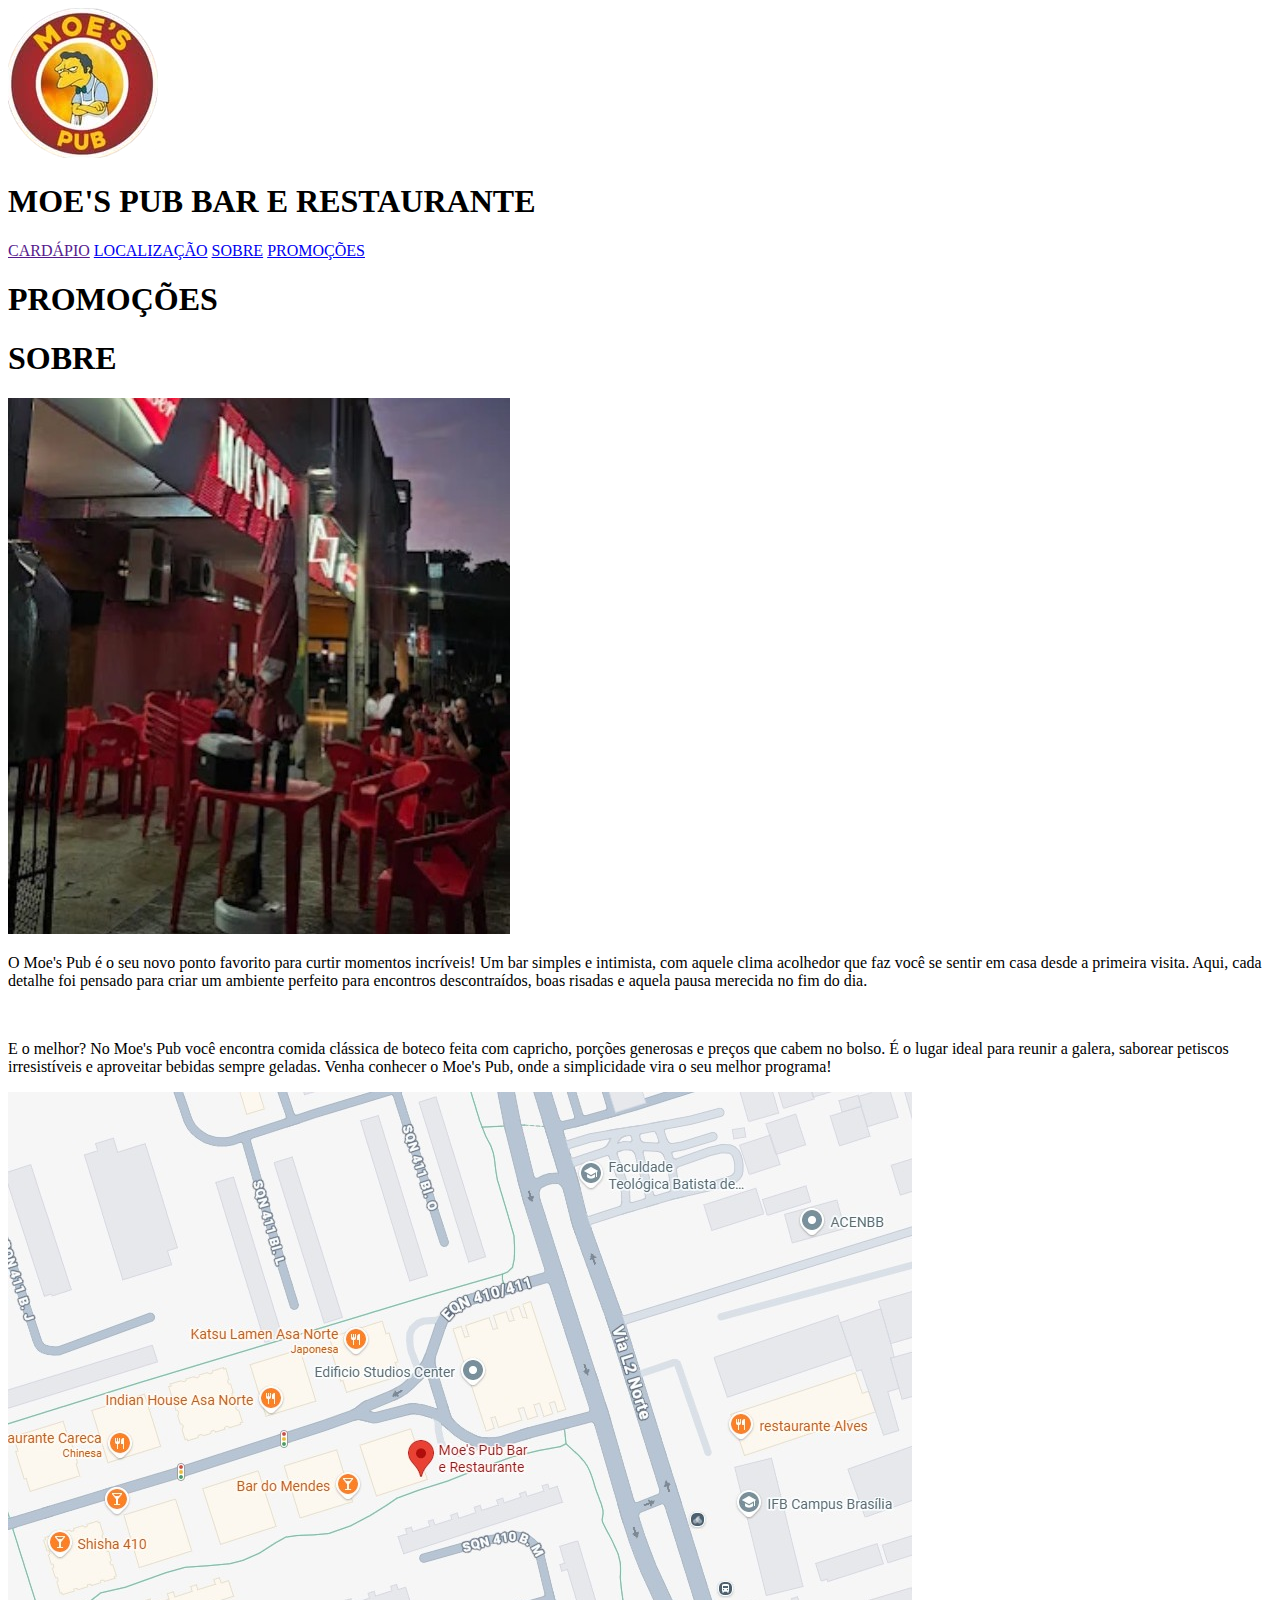
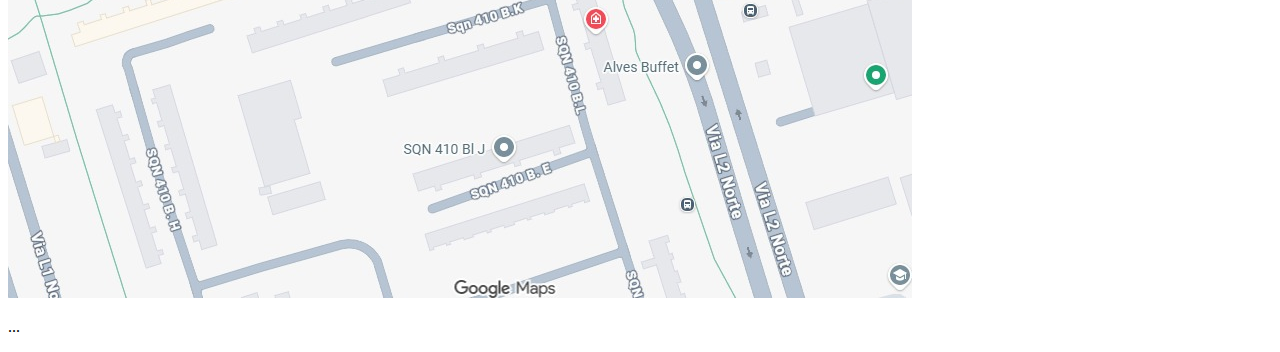
<file: index.html>
<!DOCTYPE html>
<html lang="PT-BR">
    <head>
        <meta charset="UTF-8">
        <title>Moe's Pub</title>
        <link rel="stylesheet" href="style.css"
        <meta name="keywords" content="bar,moe pub,brasília,DF,pub,cerveja,asa norte,restaurante,narguile">
        <meta name="description" content="descrição do bar">
    </head>
    <body>
    
        <header>
            <img src="imagens/logo.png"id="logo" />
            <h1 id="logoname ">MOE'S PUB BAR E RESTAURANTE</h1>
            <nav>
                <a href="">CARDÁPIO</a>
                <a href="#localizacao">LOCALIZAÇÃO</a>
                <a href="#sobre">SOBRE</a>
                <a href="#promocao">PROMOÇÕES</a> 
            </nav>
        </header>
 
        <div class="container" id="localizacao"></div>
        <div id="promocao">
            <h1>PROMOÇÕES</h1>
        </div>

        <div id="sobre">
            <h1>SOBRE</h1>
            <img src="imagens/bar.png" id="bar" />
            <P>O Moe's Pub é o seu novo ponto favorito para curtir momentos incríveis! Um bar simples e intimista, com aquele clima acolhedor que faz você se sentir em casa desde a primeira visita. Aqui, cada detalhe foi pensado para criar um ambiente perfeito para encontros descontraídos, boas risadas e aquela pausa merecida no fim do dia.</P>
            <br/>
            <p>E o melhor? No Moe's Pub você encontra comida clássica de boteco feita com capricho, porções generosas e preços que cabem no bolso. É o lugar ideal para reunir a galera, saborear petiscos irresistíveis e aproveitar bebidas sempre geladas. Venha conhecer o Moe's Pub, onde a simplicidade vira o seu melhor programa!</p>
        </div>

        <div class="container" id="localizacao">
            <img src="imagens/maps.png" id="maps">

        </div>

        <footer>
            <p>...</p>
        </footer>

    </body>

</html>
</file>
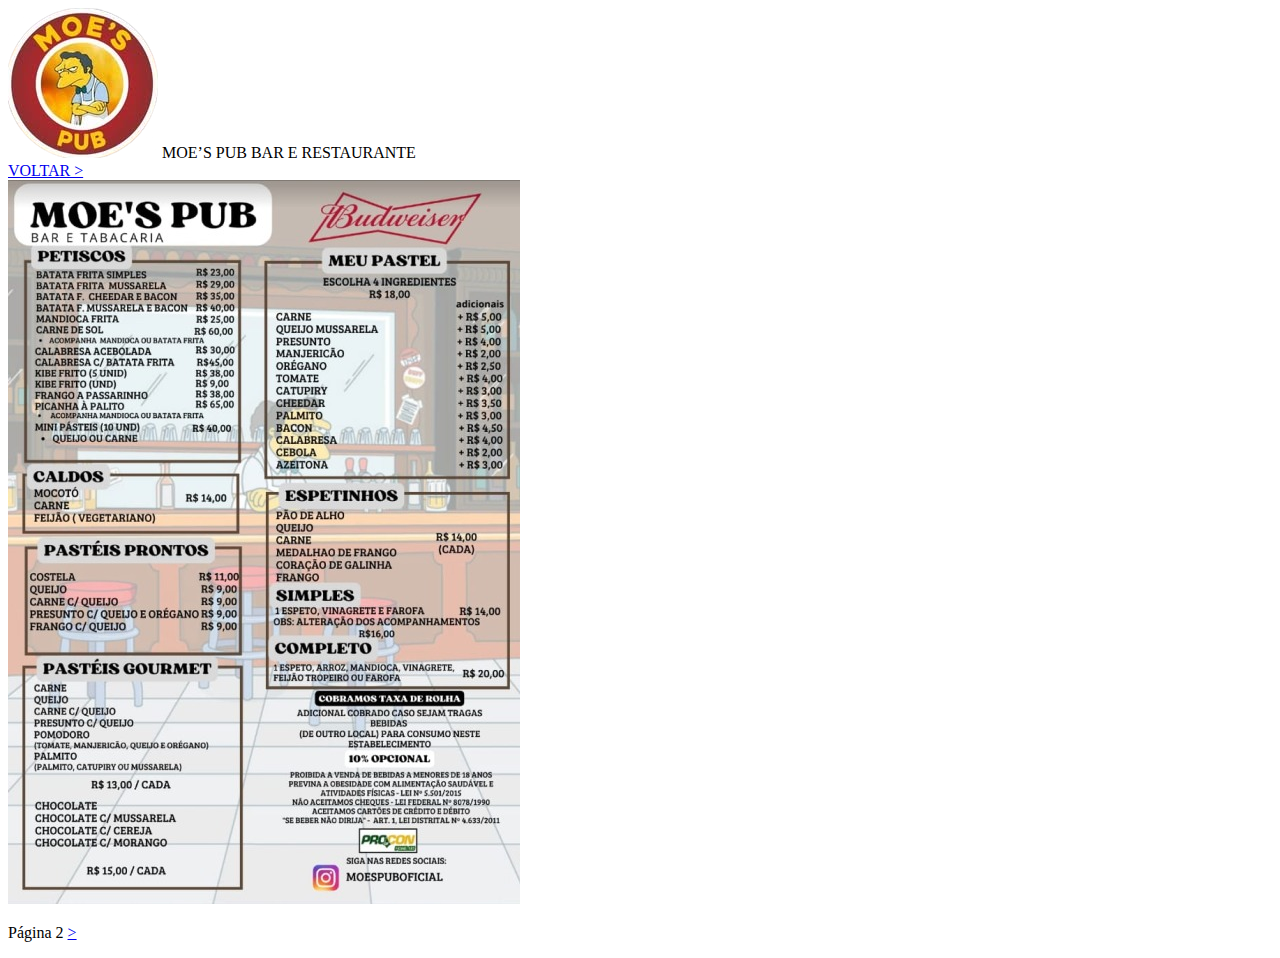
<file: cardapio2.html>
<!DOCTYPE html>
<html lang="pt-BR">
<head>
    <meta charset="UTF-8">
    <title>Cardápio - Página 1</title>
    <link rel="stylesheet" href="style.css">
</head>
<body class="cardapio-page">

<header class="cardapio-header">
    <div class="left">
        <img src="imagens/logo.png" class="logo-mini">
        <span class="titulo-topo">MOE’S PUB BAR E RESTAURANTE</span>
    </div>

    <a href="index.html" class="voltar">VOLTAR ></a>
</header>

<main class="cardapio-conteudo">
    <img src="imagens/cardapio2.png" class="cardapio-img-full">
    <p class="page-number">
    Página 2 
    <a href="cardapio.html" class="seta-pagina"> &gt; </a>
</p>

</main>

</body>
</html>
</file>
<file: style.css>
<!DOCTYPE html>
<html lang="PT-BR">
    <head>
        <meta charset="UTF-8">
        <title>Moe's Pub</title>
        <link rel="stylesheet" href="style.css"
        <meta name="keywords" content="bar,moe pub,brasília,DF,pub,cerveja,asa norte,restaurante,narguile">
        <meta name="description" content="descrição do bar">
    </head>
    <body>
    
        <header>
            <img src="imagens/logo.png"id="logo" />
            <h1 id="logoname ">MOE'S PUB BAR E RESTAURANTE</h1>
            <nav id="navegador">
                <a href="cardapio.html">CARDÁPIO</a>
                <a href="#localizacao">LOCALIZAÇÃO</a>
                <a href="#sobre">SOBRE</a>
                <a href="#promocao">PROMOÇÕES</a> 
            </nav>
        </header>
        <h2>PROMOÇÕES</h2>
            <div class="container-promocoes">
                        <div class="container-promocoes1">
                            <div class="promocao">
                                <img src="promo5.png" alt="Promoção Caipirinha">
                            </div>

                            <div class="promocao">
                                <img src="promo3.png" alt="Promoção Espetinhos">
                            </div>

                        </div>

                        <br/>

                        <div class="container-promocoes2">

                            <div class="promocao">
                                <img src="promo4.png" alt="Promoção Litrão Antarctica">
                            </div>

                            <div class="promocao">
                                <img src="promo2.png" alt="Promoção Pitu">
                            </div>

                        </div>

                        <div class="promocao">
                                <img src="promo1.png" alt="Promoção Happy Hour">
                            </div>
                    </div


        <div class="container" id="localizacao">
            <h2>LOCALIZAÇÃO</h2>
            <img src="imagens/maps.png" id="maps">
            <p>CLN 410 Bloco E Loja 08 - Asa Norte, Brasília, Brazil 70297-400</p>
             <h2>CONTATO</h2>
                <a href="">@moespuboficial</a>
                <a href="">(+55)61991278593</a>
        </div>

         <div class="container-sobre">
                    <h2>SOBRE</h2>
                    <div class="sobre">
                                  <img src="imagens/bar.png" id="bar" />
                    </div>

                    <div class="sobre">
                                <P>O Moe's Pub é o seu novo ponto favorito para curtir momentos incríveis! Um bar simples e intimista, com aquele clima acolhedor que faz você se sentir em casa desde a primeira visita. Aqui, cada detalhe foi pensado para criar um ambiente perfeito para encontros descontraídos, boas risadas e aquela pausa merecida no fim do dia.</P>
                    <br/>
                    <p>E o melhor? No Moe's Pub você encontra comida clássica de boteco feita com capricho, porções generosas e preços que cabem no bolso. É o lugar ideal para reunir a galera, saborear petiscos irresistíveis e aproveitar bebidas sempre geladas. Venha conhecer o Moe's Pub, onde a simplicidade vira o seu melhor programa!</p>
                    </div>
                 
             </div>
              <button href="cardapio.html">VER CARDÁPIO</button>
        <footer>
            <p>...</p>
        </footer>

    </body>
</html>
</file>
